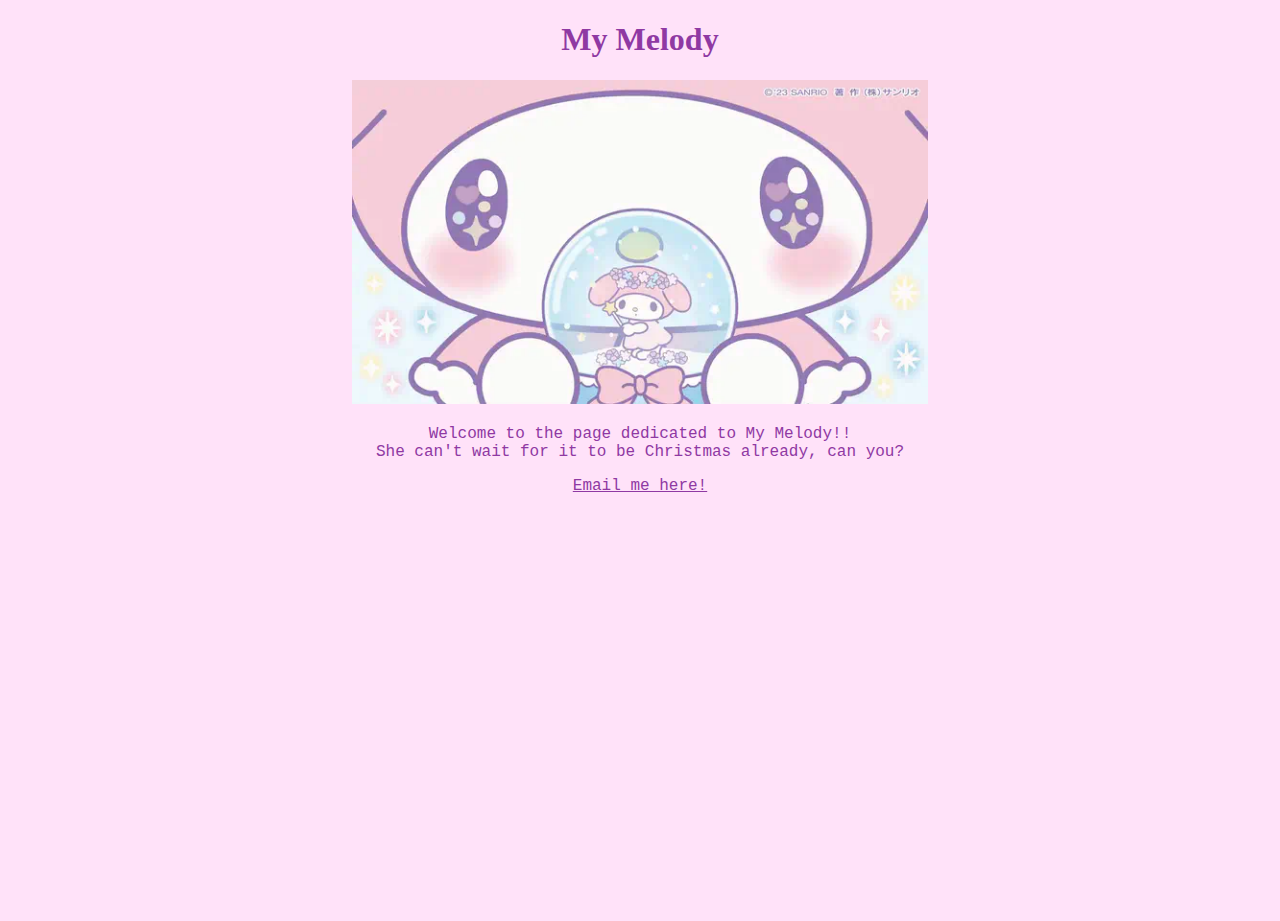
<file: Fansite/index.html>
<!DOCTYPE html>
<html lang="en">
<head>
    <meta charset="UTF-8">
    <meta name="viewport" content="width=device-width, initial-scale=1.0">
    <title>Document</title>
    <link rel="stylesheet" href="style copy.css">
</head>
<body>
    <h1> <strong> My Melody</strong> </h1>
    
    <P> <img src="img/MyMelody10.webp" width="45%" alt="My Melody"> </P>
    <p> Welcome to the page dedicated to My Melody!! <br> She can't wait for it to be Christmas already, can you? </p>
    
    <p><a href="mailto:kl.jongenelen@student.avans.nl"> Email me here! </a></p>

    <h6> </h6>
</body>
</html>
</file>
<file: Fansite/style copy.css>
/* CSS reset, dit niet aanpassen! */

html {
  box-sizing: border-box;
}
*, *:before, *:after {
  box-sizing: inherit;
}
body {
  margin: 0;
  padding: 0;
  min-height: 100vh;
  background-color: #ffe2f9
}
img {
  max-width: 100%;
  height: auto;
}

/* Hieronder mag je eigen CSS code */
h1{
  font-family:'Times New Roman', Times, serif;
  color:#8f39a3;
  text-align:center;
}

h2 {
  text-align: center;
  image-orientation: ;
}

h6{
  font-family:'Courier New', Courier, monospace;
  color:aquamarine;
  text-align: center;
}
p{
  font-family:'Courier New', Courier, monospace;
  color: #8f39a3;
  text-align:center;
}

a {
  /* letterkleur */
  color:#8f39a3
}

a:hover {
  /* letterkleur */
  color:#ffe2f9
}

#mijnDiv3 {
  font-weight: bold;
  background-color: azure;

}

#contactinformatie {
  font-weight: bold;
}
</file>
